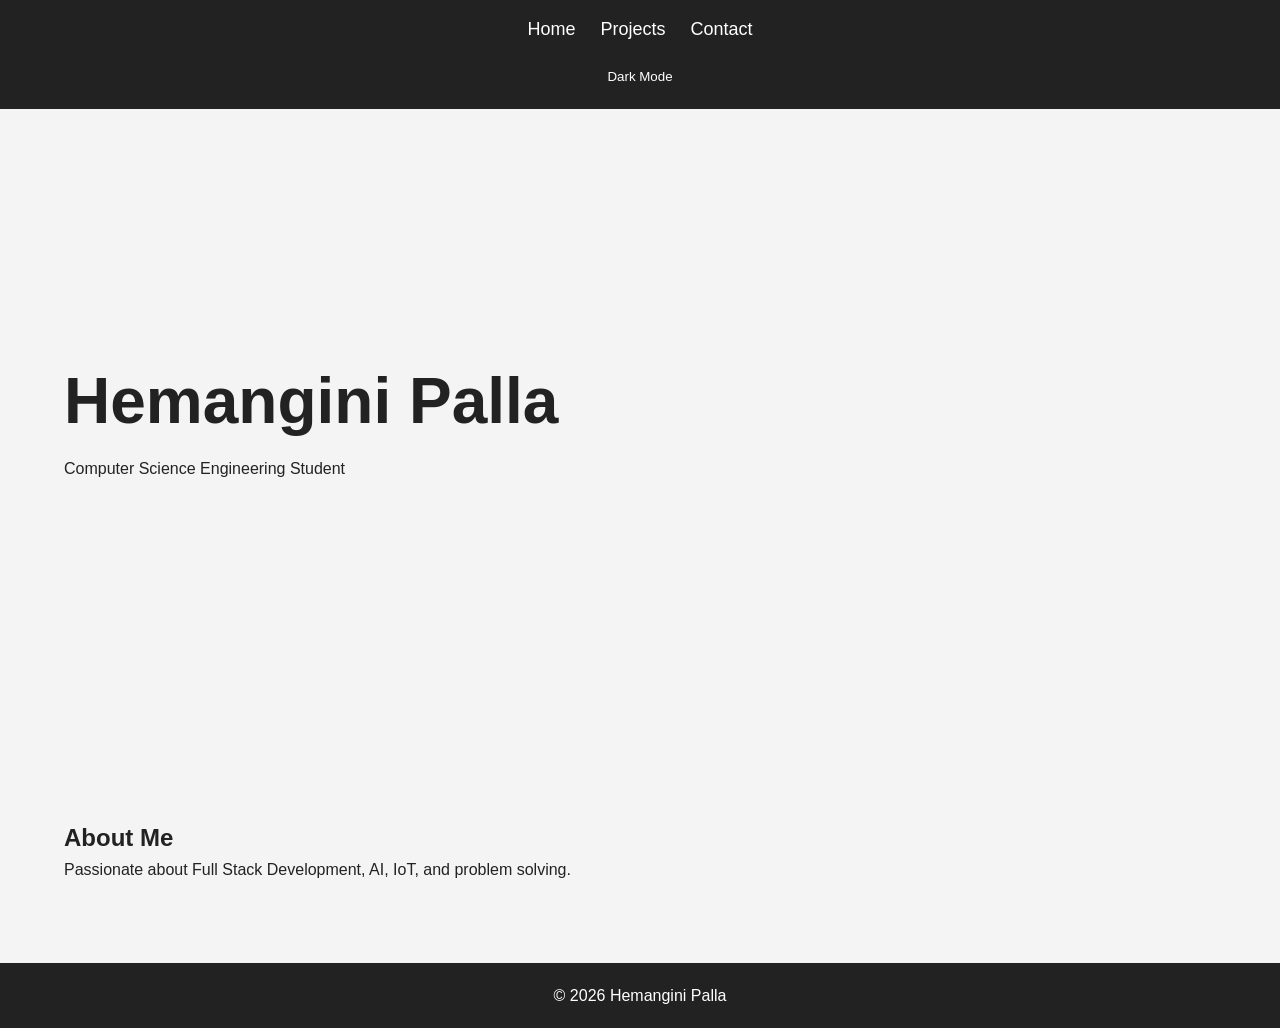
<file: index.html>
<!DOCTYPE html>
<html lang="en">

<head>

    <meta charset="UTF-8">

    <meta name="viewport"
          content="width=device-width, initial-scale=1.0">

    <meta name="description"
          content="Portfolio website of Hemangini Palla">

    <meta name="keywords"
          content="portfolio, web developer, full stack, react">

    <meta name="author"
          content="Hemangini Palla">

    <meta name="theme-color"
          content="#222222">

    <title>
        Hemangini Portfolio
    </title>

    <link rel="stylesheet"
          href="style.css">

</head>

<body>

    <a href="#main-content"
       class="skip-link">

       Skip to Main Content

    </a>

    <header>

        <nav aria-label="Main Navigation">

            <ul>

                <li>
                    <a href="index.html">
                        Home
                    </a>
                </li>

                <li>
                    <a href="projects.html">
                        Projects
                    </a>
                </li>

                <li>
                    <a href="contact.html">
                        Contact
                    </a>
                </li>

            </ul>

        </nav>

        <button id="theme-toggle">
            Dark Mode
        </button>

    </header>

    <main id="main-content">

        <section
            class="hero"
            aria-labelledby="hero-heading">

            <h1 id="hero-heading">
                Hemangini Palla
            </h1>

            <p>
                Computer Science Engineering Student
            </p>

        </section>

        <section aria-labelledby="about-heading">

            <h2 id="about-heading">
                About Me
            </h2>

            <p>
                Passionate about Full Stack Development,
                AI, IoT, and problem solving.
            </p>

        </section>

    </main>

    <footer>

        <p>
            © 2026 Hemangini Palla
        </p>

    </footer>

    <script src="script.js"></script>

</body>

</html>
</file>
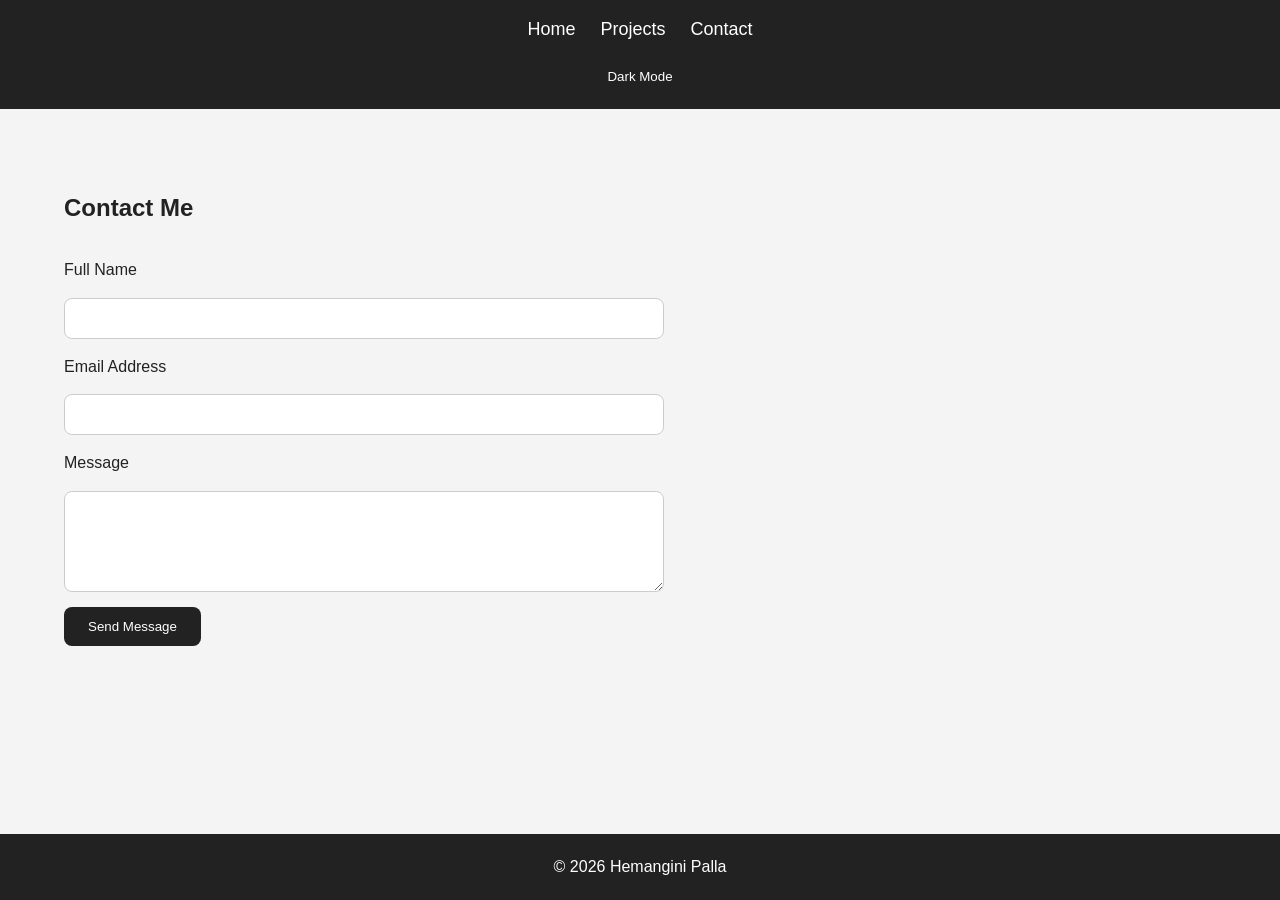
<file: contact.html>
<!DOCTYPE html>
<html lang="en">

<head>

    <meta charset="UTF-8">

    <meta name="viewport"
          content="width=device-width, initial-scale=1.0">

    <meta name="description"
          content="Contact Hemangini Palla">

    <meta name="theme-color"
          content="#222222">

    <title>
        Contact
    </title>

    <link rel="stylesheet"
          href="style.css">

</head>

<body>

    <a href="#main-content"
       class="skip-link">

       Skip to Main Content

    </a>

    <header>

        <nav aria-label="Main Navigation">

            <ul>

                <li>
                    <a href="index.html">
                        Home
                    </a>
                </li>

                <li>
                    <a href="projects.html">
                        Projects
                    </a>
                </li>

                <li>
                    <a href="contact.html">
                        Contact
                    </a>
                </li>

            </ul>

        </nav>

        <button id="theme-toggle">
            Dark Mode
        </button>

    </header>

    <main id="main-content">

        <section aria-labelledby="contact-heading">

            <h1 id="contact-heading">
                Contact Me
            </h1>

            <form aria-label="Contact Form">

                <label for="name">
                    Full Name
                </label>

                <input
                    type="text"
                    id="name"
                    required>

                <label for="email">
                    Email Address
                </label>

                <input
                    type="email"
                    id="email"
                    required>

                <label for="message">
                    Message
                </label>

                <textarea
                    id="message"
                    rows="5"
                    required>
                </textarea>

                <button type="submit">
                    Send Message
                </button>

            </form>

        </section>

    </main>

    <footer>

        <p>
            © 2026 Hemangini Palla
        </p>

    </footer>

    <script src="script.js"></script>

</body>

</html>
</file>
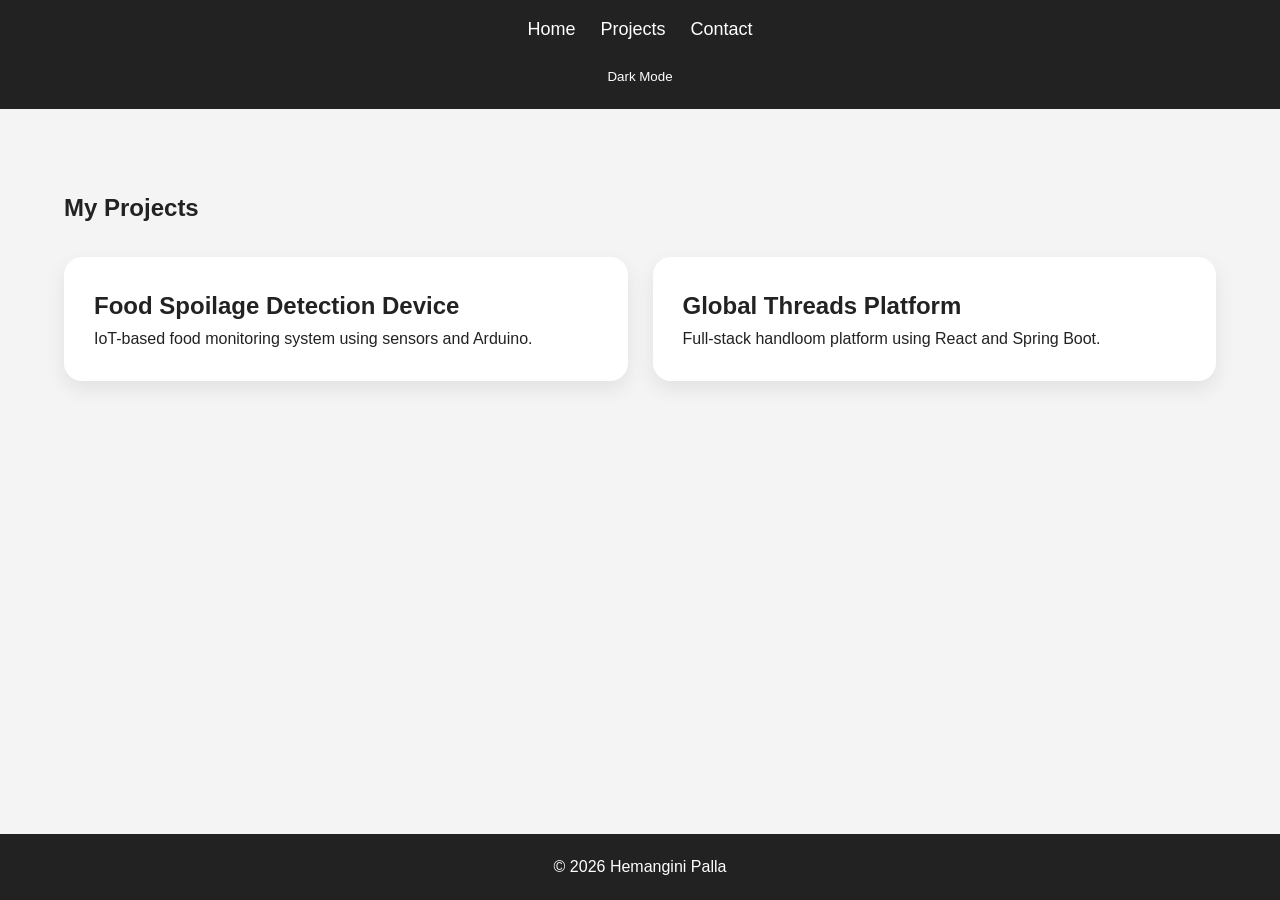
<file: projects.html>
<!DOCTYPE html>
<html lang="en">

<head>

    <meta charset="UTF-8">

    <meta name="viewport"
          content="width=device-width, initial-scale=1.0">

    <meta name="description"
          content="Projects by Hemangini Palla">

    <meta name="theme-color"
          content="#222222">

    <title>
        Projects
    </title>

    <link rel="stylesheet"
          href="style.css">

</head>

<body>

    <a href="#main-content"
       class="skip-link">

       Skip to Main Content

    </a>

    <header>

        <nav aria-label="Main Navigation">

            <ul>

                <li>
                    <a href="index.html">
                        Home
                    </a>
                </li>

                <li>
                    <a href="projects.html">
                        Projects
                    </a>
                </li>

                <li>
                    <a href="contact.html">
                        Contact
                    </a>
                </li>

            </ul>

        </nav>

        <button id="theme-toggle">
            Dark Mode
        </button>

    </header>

    <main id="main-content">

        <section aria-labelledby="projects-heading">

            <h1 id="projects-heading">
                My Projects
            </h1>

            <div class="projects-grid">

                <article>

                    <h2>
                        Food Spoilage Detection Device
                    </h2>

                    <p>
                        IoT-based food monitoring
                        system using sensors and Arduino.
                    </p>

                </article>

                <article>

                    <h2>
                        Global Threads Platform
                    </h2>

                    <p>
                        Full-stack handloom platform
                        using React and Spring Boot.
                    </p>

                </article>

            </div>

        </section>

    </main>

    <footer>

        <p>
            © 2026 Hemangini Palla
        </p>

    </footer>

    <script src="script.js"></script>

</body>

</html>
</file>
<file: style.css>
:root {

    --background-color: #f4f4f4;
    --text-color: #222;
    --card-color: white;
    --header-color: #222;
    --nav-text: white;
    --accent-color: #00bfff;

}

.dark-mode {

    --background-color: #121212;
    --text-color: #f4f4f4;
    --card-color: #1f1f1f;
    --header-color: #000;
    --nav-text: white;
    --accent-color: #4fc3f7;

}

* {

    margin: 0;
    padding: 0;
    box-sizing: border-box;

}

body {

    font-family: Arial, sans-serif;

    background-color: var(--background-color);
    color: var(--text-color);

    line-height: 1.6;

    min-height: 100vh;

    display: flex;
    flex-direction: column;

}

header {

    background-color: var(--header-color);

    padding: 15px;

    position: sticky;
    top: 0;

    z-index: 1000;

    text-align: center;

}

nav ul {

    display: flex;
    justify-content: center;
    gap: 25px;

    list-style: none;

}

nav a {

    color: var(--nav-text);

    text-decoration: none;

    font-size: 18px;

    transition: 0.3s;

}

nav a:hover {

    color: var(--accent-color);

}

#theme-toggle {

    margin-top: 15px;

    padding: 10px 18px;

    border: none;
    border-radius: 8px;

    cursor: pointer;

}

main {

    width: 90%;
    margin: auto;

    flex: 1;

}

.hero {

    min-height: 70vh;

    display: flex;
    flex-direction: column;
    justify-content: center;

}

#hero-heading {

    font-size: 4rem;

    line-height: 1.1;

    margin-bottom: 20px;

}

section {

    padding: 80px 0;

}

.projects-grid {

    display: grid;

    grid-template-columns:
    repeat(auto-fit, minmax(300px, 1fr));

    gap: 25px;

    margin-top: 30px;

}

article {

    background-color: var(--card-color);

    padding: 30px;

    border-radius: 18px;

    box-shadow: 0 8px 20px rgba(0,0,0,0.08);

    transition: all 0.3s ease;

}

article:hover {

    transform: translateY(-10px);

}

form {

    display: flex;
    flex-direction: column;

    gap: 15px;

    max-width: 600px;

    margin-top: 30px;

}

input,
textarea {

    width: 100%;

    padding: 12px;

    border-radius: 8px;

    border: 1px solid #ccc;

}

button {

    width: fit-content;

    padding: 12px 24px;

    border: none;
    border-radius: 8px;

    background-color: var(--header-color);

    color: white;

    cursor: pointer;

    transition: 0.3s;

}

button:hover {

    background-color: var(--accent-color);

}

footer {

    background-color: var(--header-color);

    color: white;

    text-align: center;

    padding: 20px;

}

.skip-link {

    position: absolute;
    left: -999px;

}

.skip-link:focus {

    left: 10px;
    top: 10px;

    background: yellow;

    padding: 10px;

}

a:focus,
button:focus,
input:focus,
textarea:focus {

    outline: 3px solid var(--accent-color);

}

@media (max-width: 768px) {

    nav ul {

        flex-direction: column;

    }

    #hero-heading {

        font-size: 3rem;

    }

}
</file>
